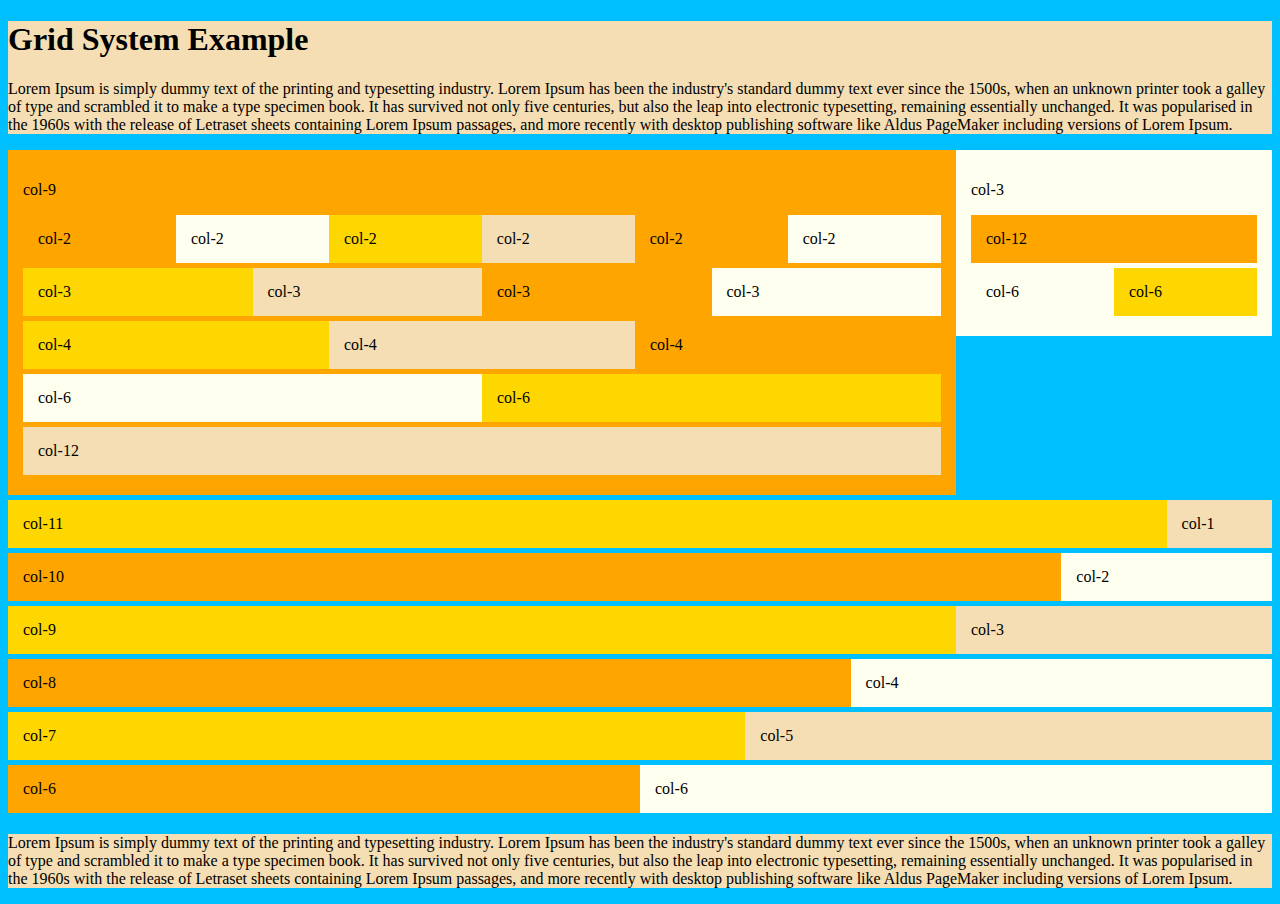
<file: index.html>
<!doctype html>
<html>
<head><link rel="stylesheet" href="main.css">

    <meta charset="UTF-8">
    <title>Untitled Document</title>
</head>
<body>
<div style="background:wheat;">
  <h1>Grid System Example</h1>
  <p>Lorem Ipsum is simply dummy text of the printing and typesetting industry. Lorem Ipsum has been the industry's standard dummy text ever since the 1500s, when an unknown printer took a galley of type and scrambled it to make a type specimen book. It has survived not only five centuries, but also the leap into electronic typesetting, remaining essentially unchanged. It was popularised in the 1960s with the release of Letraset sheets containing Lorem Ipsum passages, and more recently with desktop publishing software like Aldus PageMaker including versions of Lorem Ipsum.</p>
</div>
  
   <div class="row">
    <div class="col-9 bgTest">
      <p>col-9</p>
      <div class="col-2 bgTest">
        col-2
      </div>
      <div class="col-2 bgTest">
        col-2
      </div>
      <div class="col-2 bgTest">
        col-2
      </div>
      <div class="col-2 bgTest">
        col-2
      </div>
      <div class="col-2 bgTest">
        col-2
      </div>
      <div class="col-2 bgTest">
        col-2
      </div>
      <div class="col-3 bgTest">
        col-3
      </div>
      <div class="col-3 bgTest">
        col-3
      </div>
      <div class="col-3 bgTest">
        col-3
      </div>
      <div class="col-3 bgTest">
        col-3
      </div>
      <div class="col-4 bgTest">
        col-4
      </div>
      <div class="col-4 bgTest">
        col-4
      </div>
      <div class="col-4 bgTest">
        col-4
      </div>
      <div class="col-6 bgTest">
        col-6
      </div>
      <div class="col-6 bgTest">
        col-6
      </div>
      <div class="col-12 bgTest">
        col-12
      </div>
    </div>
    <div class="col-3 bgTest">
      <p>col-3</p>
      <div class="col-12 bgTest">
        col-12
      </div>
      <div class="col-6 bgTest">
        col-6
      </div>
      <div class="col-6 bgTest">
        col-6
      </div>
      
    </div>
    <div class="col-11 bgTest">
      col-11
    </div>
    <div class="col-1 bgTest">
      col-1
    </div>
    <div class="col-10 bgTest">
      col-10
    </div>
    <div class="col-2 bgTest">
      col-2
    </div>
    <div class="col-9 bgTest">
      col-9
    </div>
    <div class="col-3 bgTest">
      col-3
    </div>
    <div class="col-8 bgTest">
      col-8
    </div>
    <div class="col-4 bgTest">
      col-4
    </div>
    <div class="col-7 bgTest">
      col-7
    </div>
    <div class="col-5 bgTest">
      col-5
    </div>
    <div class="col-6 bgTest">
      col-6
    </div>
    <div class="col-6 bgTest">
      col-6
    </div>
  </div>
  
<!--  end row-->
<div class="endRow_test" style="background:wheat;">
    <p><p>Lorem Ipsum is simply dummy text of the printing and typesetting industry. Lorem Ipsum has been the industry's standard dummy text ever since the 1500s, when an unknown printer took a galley of type and scrambled it to make a type specimen book. It has survived not only five centuries, but also the leap into electronic typesetting, remaining essentially unchanged. It was popularised in the 1960s with the release of Letraset sheets containing Lorem Ipsum passages, and more recently with desktop publishing software like Aldus PageMaker including versions of Lorem Ipsum.</p></p>
    
</div>


</body>
</html>
</file>
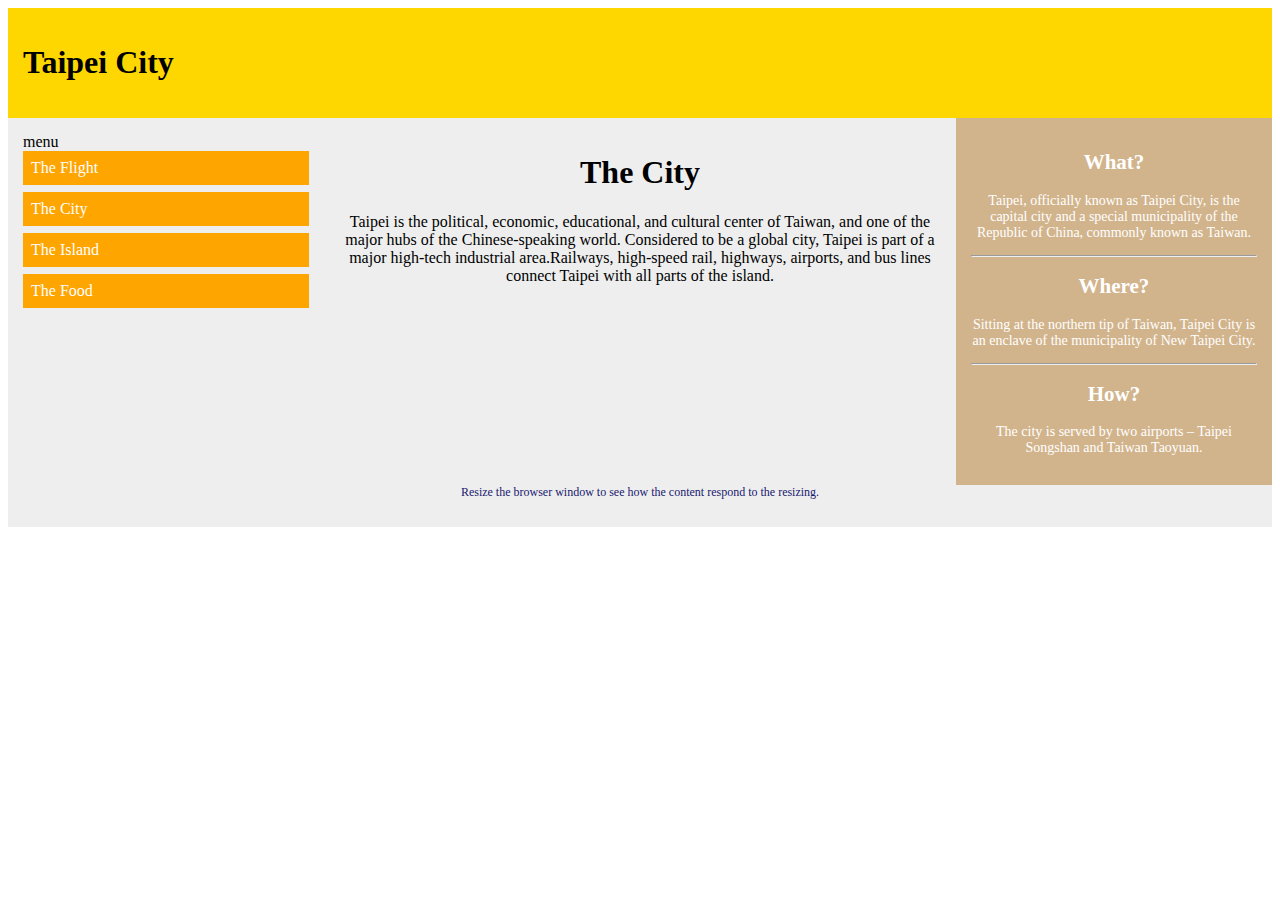
<file: index2.html>
<!doctype html>
<html>
<head><link rel="stylesheet" href="main2.css">
    <meta charset="UTF-8">
    <title>Untitled Document</title>
</head>
<body>
       <div class="header">
        <h1>Taipei City</h1>
    </div>
    <div class=”row”>
    <div class="menu col-3">
        menu
        <ul>
            <li>The Flight</li>
            <li>The City</li>
            <li>The Island</li>
            <li>The Food</li>
        </ul>
    </div>
<div class=" middle col-6">
    <h1>The City</h1>
    <p>Taipei is the political, economic, educational, and cultural center of Taiwan, and one of the major hubs of the Chinese-speaking world. Considered to be a global city, Taipei is part of a major high-tech industrial area.Railways, high-speed rail, highways, airports, and bus lines connect Taipei with all parts of the island.</p>
        </div>
    <div class="right">
        <div class="aside col-3">
            <h2>What?</h2>
            <p>Taipei, officially known as Taipei City, is the capital city and a special municipality of the Republic of China, commonly known as Taiwan. </p>
            <hr>
            <h2>Where?</h2>
            <p>Sitting at the northern tip of Taiwan, Taipei City is an enclave of the municipality of New Taipei City.</p>
            <hr>
            <h2>How?</h2>
            <p>The city is served by two airports – Taipei Songshan and Taiwan Taoyuan.</p>
        </div>
    </div>
   </div>
    <div class="footer">
        <p>Resize the browser window to see how the content respond to the resizing.</p>
    </div>

</body>
</html>
</file>
<file: main.css>
/* For desktop: */
.col-1 {width: 8.33%;}
.col-2 {width: 16.66%;}
.col-3 {width: 25%;}
.col-4 {width: 33.33%;}
.col-5 {width: 41.66%;}
.col-6 {width: 50%;}
.col-7 {width: 58.33%;}
.col-8 {width: 66.66%;}
.col-9 {width: 75%;}
.col-10 {width: 83.33%;}
.col-11 {width: 91.66%;}
.col-12 {width: 100%;}

* {
  box-sizing: border-box;
  font-family: lato;
}
.row::after {
    content: "";
    clear: both;   /*clear float: left & right*/
    display: block;
}
[class^="col-"] {
    float: left;
    padding: 15px;
}
.bgTest{
  background: wheat;
  margin-bottom:5px;
}
.bgTest:nth-of-type(4n+1){
  background: orange;
  
}
.bgTest:nth-of-type(4n+2){
  background: Ivory ;
  
}
.bgTest:nth-of-type(4n+3){
  background: Gold ;
  
}
/* 如何頁面隨著瀏覽器尺寸產生變化*/
body{ background-color: black;}
    @media (max-width: 767px) {body{background-color: aqua}
}
    @media (max-width: 480px) {body{background-color: blue}
}
    @media (min-width: 768px) and (max-width: 979px) {body{background-color: blueviolet}
}
    @media (min-width: 980px) {body{background-color: chartreuse}
}
    @media (min-width: 1200px) {body{background-color: deepskyblue}
    
    }
}
.header{
    background-color: Gold ;
    color: #000;
    padding: 15px;
}
.footer {
    background-color: Gold ;
    color: MidnightBlue ;
    text-align: center;
    font-size: 12px;
    padding: 15px;
}
.menu{
   background-color: #eee ;
}
.menu li {
    padding: 8px;
    margin-bottom: 7px;
    background-color :Orange ;
    color: #ffffff;
}
.menu ul {
    list-style-type: none;
    margin: 0;
    padding: 0;
}
.menu li:hover {
    background-color: #0099cc;
}
.aside {
    background-color: Tan ;
    padding: 15px;
    color: #ffffff;
    text-align: center;
    font-size: 14px;
}
* {
  font-family: lato;
  box-sizing: border-box
}

.col-1 {width: 8.33%;}
.col-2 {width: 16.66%;}
.col-3 {width: 25%;}
.col-4 {width: 33.33%;}
.col-5 {width: 41.66%;}
.col-6 {width: 50%;}
.col-7 {width: 58.33%;}
.col-8 {width: 66.66%;}
.col-9 {width: 75%;}
.col-10 {width: 83.33%;}
.col-11 {width: 91.66%;}
.col-12 {width: 100%;}


.row::after {
    content: "";
    clear: both;
    display: block;
}
[class^="col-"] {
    float: left;
    padding: 15px;
}
</file>
<file: main2.css>
.header{
    background-color: Gold ;
    color: #000;
    padding: 15px;
}

.footer {
    background-color:#eee;
    color: MidnightBlue ;
    text-align: center;
    font-size: 12px;
    padding: 15px;
}
.menu{
   background-color: #eee ;
}
.menu li {
    padding: 8px;
    margin-bottom: 7px;
    background-color :Orange ;
    color: #ffffff;
}
.menu ul {
    list-style-type: none;
    margin: 0;
    padding: 0;
}
.menu li:hover {
    background-color: #0099cc;
}
.aside {
    background-color: Tan ;
    padding: 15px;
    color: #ffffff;
    text-align: center;
    font-size: 14px;
}
* {
  font-family: lato;
    box-sizing: border-box;
}

.col-1 {width: 8.33%;}
.col-2 {width: 16.66%;}
.col-3 {width: 25%;}
.col-4 {width: 33.33%;}
.col-5 {width: 41.66%;}
.col-6 {width: 50%;}
.col-7 {width: 58.33%;}
.col-8 {width: 66.66%;}
.col-9 {width: 75%;}
.col-10 {width: 83.33%;}
.col-11 {width: 91.66%;}
.col-12 {width: 100%;}


.row::after {
    content: "";
    clear: both;
    display: block;
}
[class*="col-"] {
    float: left;
    padding: 15px;
}
.middle{
    text-align: center;
    background-color: #eee;
}
@media screen and (max-width:767px) {
    [class*=col-] {.col-xd-1 {width: 8.33%;}
.col-xd-2 {width: 16.66%;}
.col-xd-3 {width: 25%;}
.col-xd-4 {width: 33.33%;}
.col-xd-5 {width: 41.66%;}
.col-xd-6 {width: 50%;}
.col-xd-7 {width: 58.33%;}
.col-xd-8 {width: 66.66%;}
.col-xd-9 {width: 75%;}
.col-xd-10 {width: 83.33%;}
.col-xd-11 {width: 91.66%;}
.col-xd-12 {width: 100%;}
       
    } 
}
</file>
